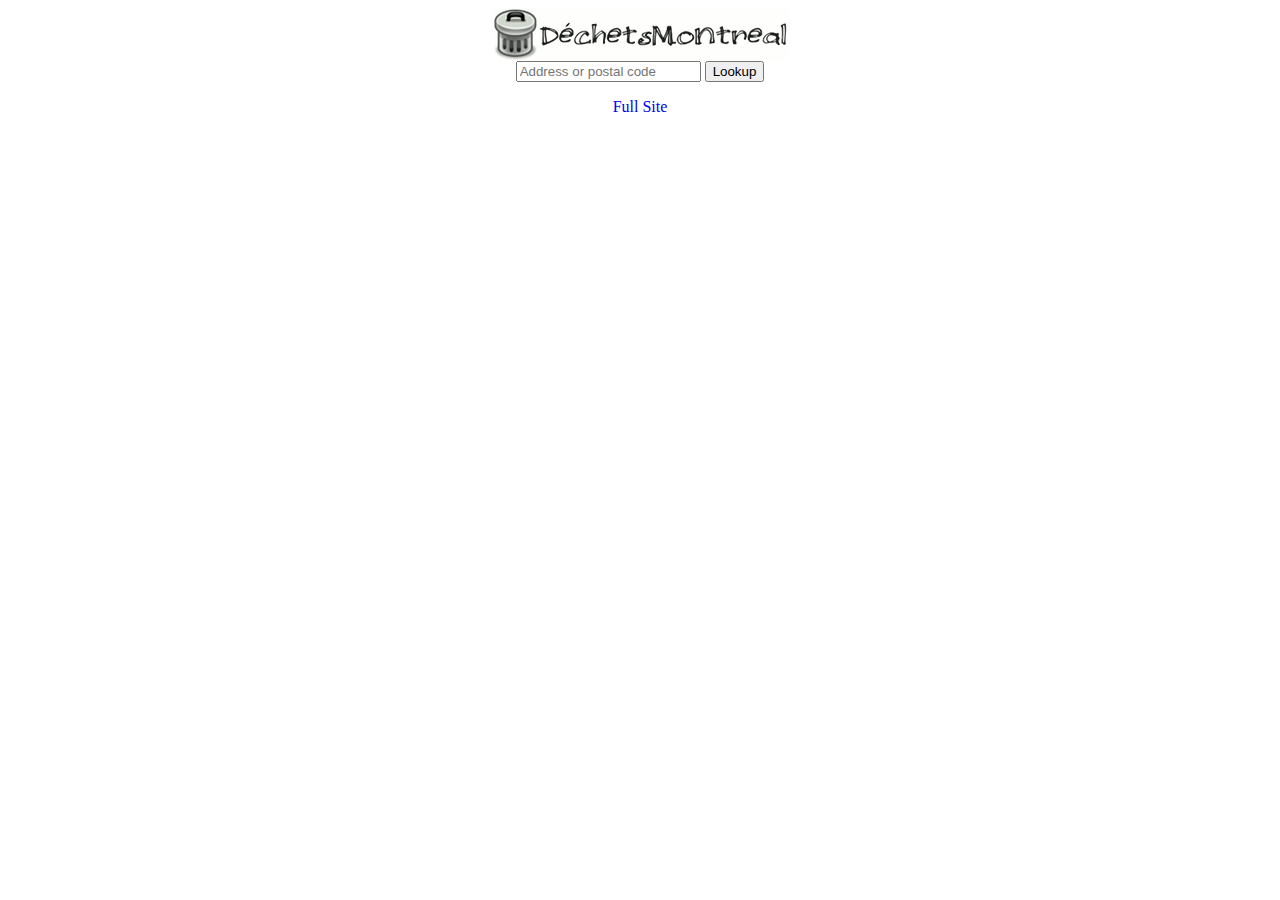
<file: modules/trash_track/mobile/index.html>
<!DOCTYPE HTML PUBLIC "-//IETF//DTD HTML//EN">
<html>
  <head>
    <title>D&eacute;chets Montr&eacute;al</title>
    <link href="style.css" rel="stylesheet" type="text/css" />    
    <link rel="apple-touch-icon-precomposed" href="dechets-icon-iphone.png" />
    <link rel="apple-touch-icon" href="dechets-icon-iphone.png" />
    <link rel="apple-touch-icon" sizes="114x114" href="dechets-icon-iphone4.png" />
    <script type="text/javascript" src="jquery-1.5.min.js" type="text/javascript"></script>
    <script type="text/javascript" src="bookmark_bubble.js" type="text/javascript"></script>
    <script type="text/javascript" src="dechets.js" type="text/javascript"></script>
    <meta name = "viewport" content = "initial-scale=1.0; maximum-scale=1.0; user-scalable=no;"/>
  </head>
  <body>
    <center><img src="dechets-logo-iphone.gif"/ alt="D&eacute;chets Montr&eacute;al"></center>
    <center>
      <form id="lookup_form">
	<input id="postal_code" type="search" placeholder="Address or postal code" autocorrect="off" autocapitalize="off" required>
	<input id="submit_button" type="submit" class="submit" value="Lookup">
      </form>
    </center>
    <div id="intro">
    </div>
    <div id="error">
    </div>
    <div id="collection_times">
      <div id="map">

      </div>
      <div id="collection_times_header">
	<p><b>Collection times for '<span id="search_term"></span>' on week of <span id="search_week">:</span></b></p>
      </div>
      <div id="collection_times_content">
      </div>
    </div>
    <div id="footer">
      <center><p><a href="http://dechetsmontreal.ca/">Full Site</a></p></center>
  </body>
</html>
</file>
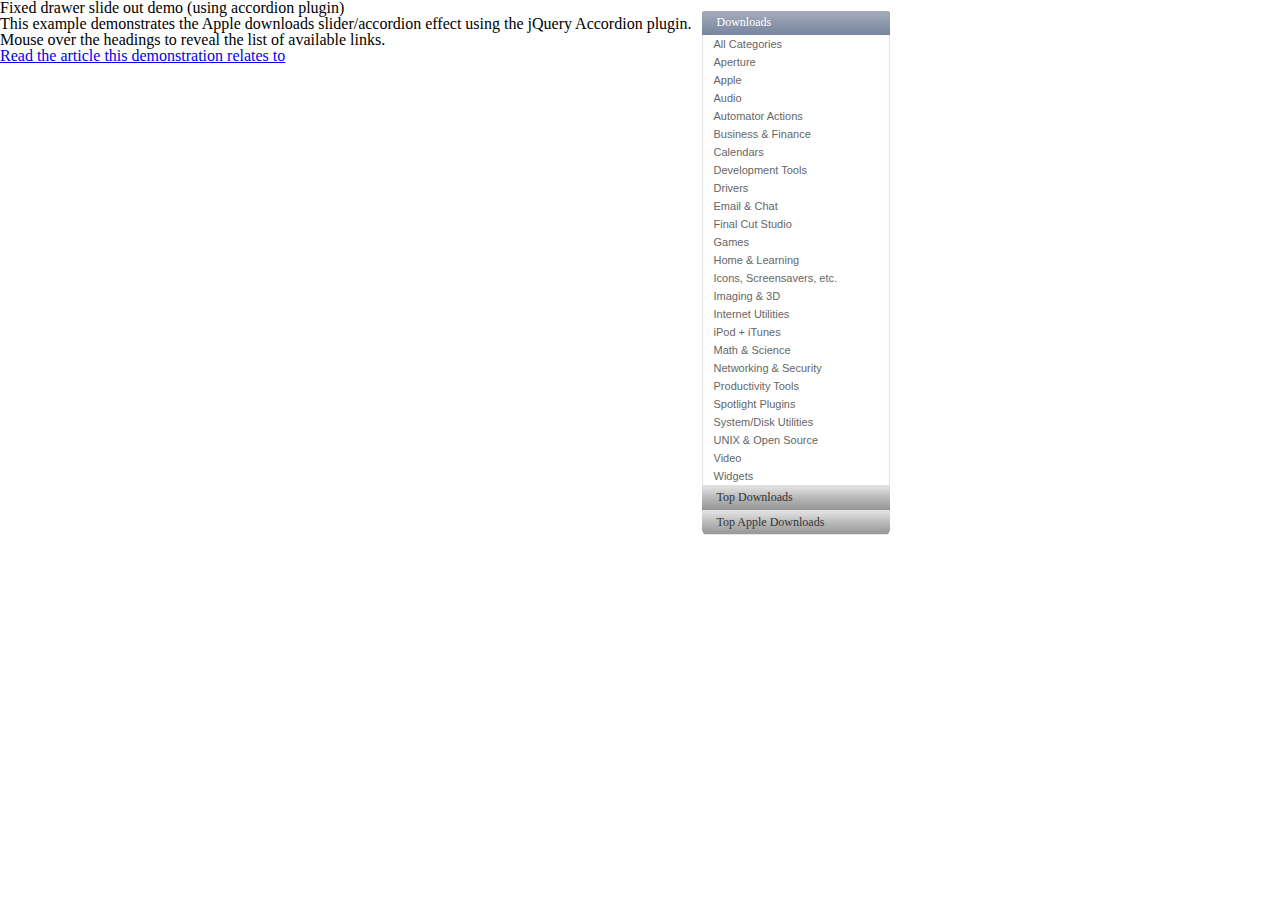
<file: modules/jquery_ui/jquery.ui/demos/real-world/accordion-drawers/index.html>
<!doctype html>
<html lang="en">
<head>
    <meta http-equiv="Content-type" content="text/html; charset=utf-8" />
    <title>Slide Demo - Fixed Drawer</title>
        <style type="text/css" media="screen">
        <!--
/*************************************/
/* Blueprint: reset.css              */

html, body, div, span, applet, object, iframe,
h1, h2, h3, h4, h5, h6, p, blockquote, pre,
a, abbr, acronym, address, big, cite, code,
del, dfn, em, font, img, ins, kbd, q, s, samp,
small, strike, strong, sub, sup, tt, var,
dl, dt, dd, ol, ul, li,
fieldset, form, label, legend,
table, caption, tbody, tfoot, thead, tr, th, td {
	margin: 0;
	padding: 0;
	border: 0;
	outline: 0;
	font-weight: inherit;
	font-style: inherit;
	font-size: 100%;
	font-family: inherit;
	vertical-align: baseline;
}

/* Remember to define focus styles! */
:focus {
	outline: 0;
}
body {
	line-height: 1;
	color: black;
	background: white;
}
ol, ul {
	list-style: none;
}

/* Tables still need 'cellspacing="0"' in the markup. */
table {
	border-collapse: separate;
	border-spacing: 0;
}
caption, th, td {
	text-align: left;
	font-weight: normal;
}

/* Remove possible quote marks (") from <q>, <blockquote>. */
blockquote:before, blockquote:after,
q:before, q:after {
	content: "";
}
blockquote, q {
	quotes: "" "";
}

/*************************************/
/*  Demo Styles                      */
    .capt,
    .capb {
        background: url("images/caps.gif") no-repeat;
        height:4px;
        width:100%;
        /*position:absolute;*/
        z-index:100;
        margin:0px;
        padding:0px;
    }
    .capt {
        position:absolute;
        background-position:0 -4px;
    }
    .capb {
        margin-top:-19px;
    }
    #content {
        float:left;
    }
    .drawers-wrapper {
        position: relative;
        width: 188px;
        float:left;
        margin:10px;
    }
        .drawers {
            margin-bottom:15px;
            color:#76797C;
            font-size:11px;
            line-height: 18px;
        }
            .drawer {
                background:transparent url(images/sideboxlight_bg.gif) repeat-y scroll 0pt;
                color:#76797C;
                font-size:11px;
                line-height:1.3em;
                height: 1%; /* for IE6 & 7 */
            }

                .drawer-handle {
                    background:#939393 url(images/slider_handlebg.png) no-repeat scroll 0pt;
                    color:#333333;
                    cursor:default;
                    height:25px;
                    line-height:25px;
                    text-indent:15px;
                    font-size:12px;
                    width:100%;
                }
                    .drawer-handle.open {
                        background-color:#72839D;
                        background-position:-188px 0pt;
                        color:#FFFFFF;
                    }

                /* nasty, but it fixes the indent on the first one. */
                    h2.drawer-handle span {
                        
                    }
                .drawer ul {
                    padding: 0 12px;
                    padding-bottom:0pt;
                }

                /* for IE6 - to override the colour set by .drawer-handle.open (IE6 cannot handle class concatinations) */
                * html .drawer ul {
                    background-color: #FFFFFF;
                    margin: 0 1px;
                }

                .drawer li {
                    border-bottom:1px solid #E5E5E5;
                    line-height:16px;
                    padding:6px 0pt;
                }
                    .drawer-content ul {
                        padding-top: 7px;
                    }
                    .drawer-content li a {
                        display:block;
                        overflow:hidden;
                    }
                    .alldownloads li {
                        border:0pt none;
                        line-height:18px;
                        padding:0pt;
                    }

            .drawers a {
                color:#666666;
                text-decoration:none;
                font-family:"Lucida Grande",Geneva,Arial,Verdana,sans-serif;
            }
        -->
        </style>

	<script type="text/javascript" src="../../../jquery-1.2.6.js"></script>

	<script type="text/javascript" src="../../../ui/ui.core.js"></script>
	<script type="text/javascript" src="../../../ui/ui.accordion.js"></script>
	<script type="text/javascript" src="../../../ui/effects.core.js"></script>


    <script type="text/javascript">
    <!--
    $(function () {
        $('ul.drawers').accordion({
            header: 'h2.drawer-handle',
            selectedClass: 'open',
			//animated: 'easeOutBounce',
			//animated: 'bounceslide',
			//animated: 'easeslide',
			animated: function(options) {
				return options.down ? "easeOutBounce" : "easeInOutCubic";
			},
			//duration: 500,
			duration: function(options) {
				return options.down ? 700 : 400;
			},
            event: 'mouseover'
        });
    });
    //-->
    </script>
</head>
<body id="page">
    <div id="content">
        <h1>Fixed drawer slide out demo (using accordion plugin)</h1>
        <p>This example demonstrates the Apple downloads slider/accordion effect using the jQuery Accordion plugin.</p>
        <p>Mouse over the headings to reveal the list of available links.</p>

        <p>
            <a href="http://jqueryfordesigners.com/slide-out-and-drawer-effect/">Read the article this demonstration relates to</a>
        </p>
    </div>
    <div class="drawers-wrapper">
        <div class="capt"></div>
        <ul class="drawers">
            <li class="drawer">
                <h2 class="drawer-handle open">
                    <span>Downloads</span>
                </h2>
                <ul class="alldownloads">
                    <li id="sn-downloadsmacosx"><a href="/downloads/macosx/">All Categories</a></li>
                    <li id="sn-aperture"><a href="/downloads/macosx/aperture/">Aperture</a></li>
                    <li id="sn-apple"><a href="/downloads/macosx/apple/">Apple</a></li>
                    <li id="sn-audio"><a href="/downloads/macosx/audio/">Audio</a></li>
                    <li id="sn-automator"><a href="/downloads/macosx/automator/">Automator Actions</a></li>
                    <li id="sn-businessfinance"><a href="/downloads/macosx/business_finance/">Business &amp; Finance</a></li>
                    <li id="sn-calendars"><a href="/downloads/macosx/calendars/">Calendars</a></li>
                    <li id="sn-developmenttools"><a href="/downloads/macosx/development_tools/">Development Tools</a></li>
                    <li id="sn-drivers"><a href="/downloads/macosx/drivers/">Drivers</a></li>
                    <li id="sn-emailchat"><a href="/downloads/macosx/email_chat/">Email &amp; Chat</a></li>
                    <li id="sn-finalcutstudio"><a href="/downloads/macosx/finalcutstudio/">Final Cut Studio</a></li>
                    <li id="sn-games"><a href="/downloads/macosx/games/">Games</a></li>
                    <li id="sn-homelearning"><a href="/downloads/macosx/home_learning/">Home &amp; Learning</a></li>
                    <li id="sn-iconsscreensavers"><a href="/downloads/macosx/icons_screensavers/">Icons, Screensavers, etc.</a></li>
                    <li id="sn-imaging3d"><a href="/downloads/macosx/imaging_3d/">Imaging &amp; 3D</a></li>
                    <li id="sn-internetutilities"><a href="/downloads/macosx/internet_utilities/">Internet Utilities</a></li>
                    <li id="sn-ipoditunes"><a href="/downloads/macosx/ipod_itunes/">iPod + iTunes</a></li>
                    <li id="sn-mathscience"><a href="/downloads/macosx/math_science/">Math &amp; Science</a></li>
                    <li id="sn-networkingsecurity"><a href="/downloads/macosx/networking_security/">Networking &amp; Security</a></li>
                    <li id="sn-productivitytools"><a href="/downloads/macosx/productivity_tools/">Productivity Tools</a></li>
                    <li id="sn-spotlight"><a href="/downloads/macosx/spotlight/">Spotlight Plugins</a></li>
                    <li id="sn-systemdiskutilities"><a href="/downloads/macosx/system_disk_utilities/">System/Disk Utilities</a></li>
                    <li id="sn-unixopensource"><a href="/downloads/macosx/unix_open_source/">UNIX &amp; Open Source</a></li>
                    <li id="sn-video"><a href="/downloads/macosx/video/">Video</a></li>
                    <li id="sn-dashboard"><a href="/downloads/dashboard/" class="bottom">Widgets</a></li>
                </ul>
            </li>
            <li class="drawer">
                <h2 class="drawer-handle">Top Downloads</h2>
                <ul>
                    <li><a title="iTunes 7.5" href="http://www.apple.com/itunes/download/">1. iTunes 7.5</a></li>
                    <li><a title="QuickTime 7.3.1" href="http://www.apple.com/quicktime/download/">2. QuickTime 7.3.1</a></li>
                    <li><a title="Safari 3 Public Beta" href="http://www.apple.com/safari/download/">3. Safari 3 Public Beta</a></li>
                    <li><a title="MacPool" href="/downloads/macosx/games/simulation_and_sports/macpool.html">4. MacPool Realistic and easy to play computer simu…</a></li>
                    <li><a title="Guitar Hero III: Legends of Rock" href="/downloads/macosx/games/demos_updates/guitarheroiiilegendsofrock.html">5. Guitar Hero III: L…</a></li>
                    <li><a title="Messenger for Mac" href="/downloads/macosx/email_chat/messengerformac.html">6. Messenger for Mac</a></li>
                    <li><a title="Google Earth" href="/downloads/macosx/home_learning/googleearth.html">7. Google Earth</a></li>
                    <li><a title="Monopoly" href="/downloads/macosx/games/cards_puzzle/monopoly.html">8. Monopoly</a></li>
                    <li><a title="Litho System Icons" href="/downloads/macosx/icons_screensavers/lithosystemicons.html">9. Litho System Icons</a></li>
                    <li><a title="Battlefield 2142" href="/downloads/macosx/games/demos_updates/battlefield2142.html">10. Battlefield 2142</a></li>
                    <li><a title="More iChat Effects" href="/downloads/macosx/email_chat/moreichateffects.html">11. More iChat Effects</a></li>
                    <li><a title="Dragster" href="/downloads/macosx/internet_utilities/dragster.html">12. Dragster</a></li>
                    <li><a title="iSquint" href="/downloads/macosx/ipod_itunes/isquint.html">13. iSquint</a></li>
                    <li class="last"><a title="US Holiday Calendar" href="/downloads/macosx/calendars/usholidaycalendar.html">14. US Holiday Calendar</a></li>
                </ul>
            </li>
            <li class="drawer last">
                <h2 class="drawer-handle">Top Apple Downloads</h2>
                <ul>
                    <li><a title="iTunes 7.5" href="http://www.apple.com/itunes/download/">1. iTunes 7.5</a></li>
                    <li><a title="QuickTime 7.3.1" href="http://www.apple.com/quicktime/download/">2. QuickTime 7.3.1</a></li>
                    <li><a title="Safari 3 Public Beta" href="http://www.apple.com/safari/download/">3. Safari 3 Public Beta</a></li>
                    <li><a title="Mac OS X 10.5.1 Update" href="/downloads/macosx/apple/macosx_updates/macosx1051update.html">4. Mac OS X 10.5.1 Up…</a></li>
                    <li><a title="Java for Mac OS X 10.4 Release 5" href="/downloads/macosx/apple/macosx_updates/javaformacosx104release5.html">5. Java for Mac OS X …</a></li>
                    <li><a title="iPod Reset Utility 1.0.2 for Windows" href="/downloads/macosx/apple/ipod_itunes/ipodresetutility102forwindows.html">6. iPod Reset Utility…</a></li>
                    <li><a title="iPhoto 7.1.1" href="/downloads/macosx/apple/application_updates/iphoto711.html">7. iPhoto 7.1.1</a></li>
                    <li><a title="Bonjour for Windows" href="/downloads/macosx/apple/windows/bonjourforwindows.html">8. Bonjour for Windows</a></li>
                    <li><a title="Mac OS X 10.4.11 Combo Update (PPC)" href="/downloads/macosx/apple/macosx_updates/macosx10411comboupdateppc.html">9. Mac OS X 10.4.11 C…<br/>The 10.4.11 Update is recommended for al…</a></li>
                    <li><a title="Java for Mac OS X 10.4, Release 6" href="/downloads/macosx/apple/macosx_updates/javaformacosx104release6.html">10. Java for Mac OS X …</a></li>
                    <li><a title="GarageBand 4.1.1" href="/downloads/macosx/apple/application_updates/garageband411.html">11. GarageBand 4.1.1</a></li>
                    <li><a title="iPod Updater 2006-06-28 for Windows" href="/downloads/macosx/apple/ipod_itunes/ipodupdater20060628forwindows.html">12. iPod Updater 2006-…</a></li>
                    <li><a title="Security Update 2007-009 1.1 (10.4.11 Universal)" href="/downloads/macosx/apple/security_updates/securityupdate20070091110411universal.html">13. Security Update 20…</a></li>
                    <li class="last"><a title="Security Update 2007-009 1.1 (10.5.1)" href="/downloads/macosx/apple/security_updates/securityupdate2007009111051.html">14. Security Update 20…</a></li>
                </ul>
            </li>
        </ul>
        <div class="capb"></div>
    </div>
</body>
</html>
</file>
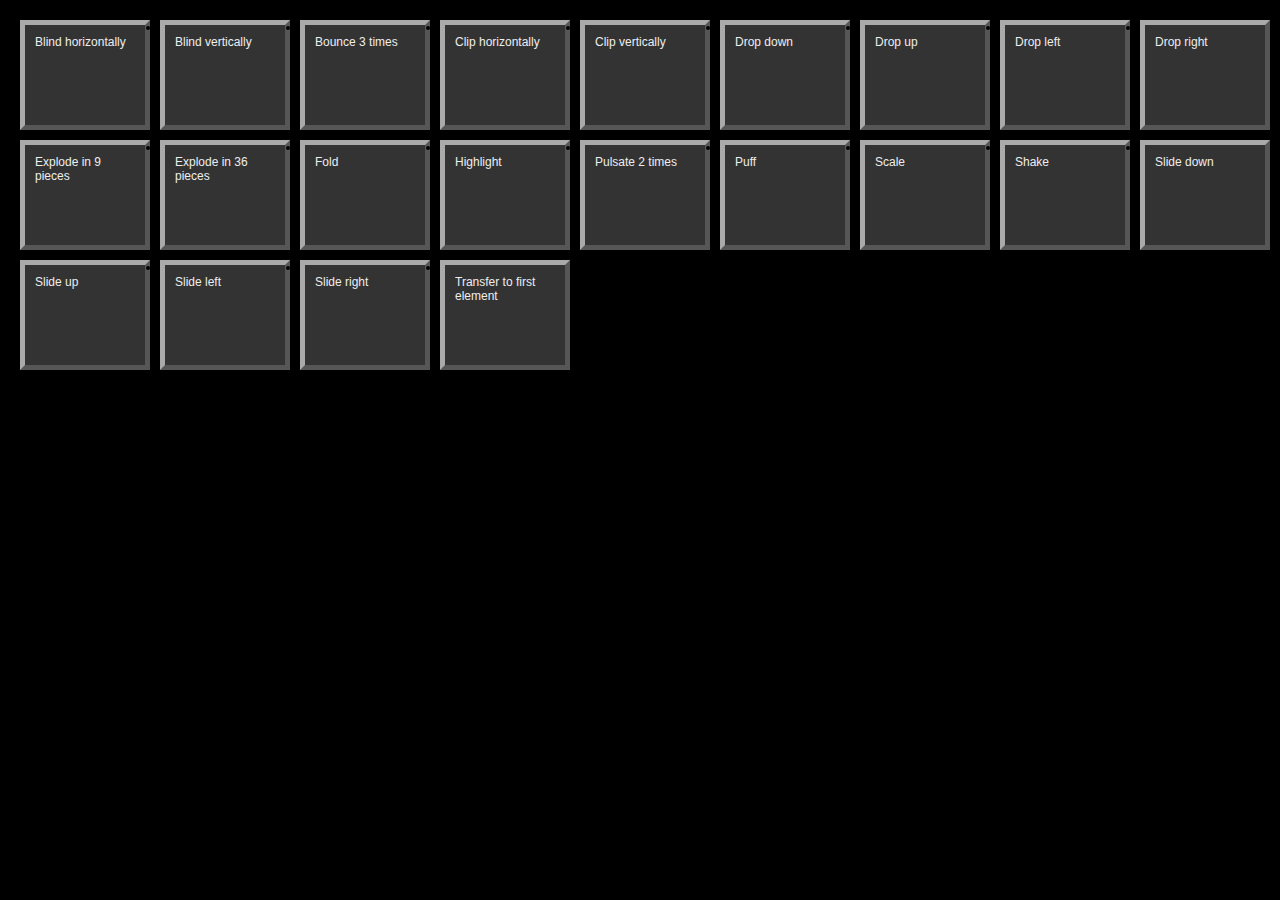
<file: modules/jquery_ui/jquery.ui/demos/real-world/effects/index.html>
<!doctype html>
<html lang="en">
<head>
	<meta http-equiv="Content-type" content="text/html; charset=utf-8" />
	<title>Effects Test Suite</title>
	<link rel="stylesheet" href="style.css" type="text/css" media="screen" title="no title" charset="utf-8" />

	<script type="text/javascript" src="../../../jquery-1.2.6.js"></script>
	<script type="text/javascript" src="../../../ui/effects.core.js"></script>

	<script type="text/javascript" src="../../../ui/effects.blind.js"></script>
	<script type="text/javascript" src="../../../ui/effects.bounce.js"></script>
	<script type="text/javascript" src="../../../ui/effects.clip.js"></script>
	<script type="text/javascript" src="../../../ui/effects.drop.js"></script>
	<script type="text/javascript" src="../../../ui/effects.explode.js"></script>
	<script type="text/javascript" src="../../../ui/effects.fold.js"></script>
	<script type="text/javascript" src="../../../ui/effects.highlight.js"></script>
	<script type="text/javascript" src="../../../ui/effects.pulsate.js"></script>
	<script type="text/javascript" src="../../../ui/effects.scale.js"></script>
	<script type="text/javascript" src="../../../ui/effects.shake.js"></script>
	<script type="text/javascript" src="../../../ui/effects.slide.js"></script>
	<script type="text/javascript" src="../../../ui/effects.transfer.js"></script>

	<script type="text/javascript" src="demo.js"></script>
</head>
<body>

<ul class="effects">

	<li>
		<div class="effect" id="blindHorizontally">
			<p>Blind horizontally</p>
		</div>
	</li>

	<li>
		<div class="effect" id="blindVertically">
			<p>Blind vertically</p>
		</div>
	</li>

	<li>
		<div class="effect" id="bounce3times">
		<p>Bounce 3 times</p>
		</div>
	</li>

	<li>
		<div class="effect" id="clipHorizontally">
		<p>Clip horizontally</p>
		</div>
	</li>

	<li>
		<div class="effect" id="clipVertically">
		<p>Clip vertically</p>
		</div>
	</li>

	<li>
		<div class="effect" id="dropDown">
		<p>Drop down</p>
		</div>
	</li>

	<li>
		<div class="effect" id="dropUp">
		<p>Drop up</p>
		</div>
	</li>

	<li>
		<div class="effect" id="dropLeft">
		<p>Drop left</p>
		</div>
	</li>

	<li>
		<div class="effect" id="dropRight">
		<p>Drop right</p>
		</div>
	</li>

	<li>
		<div class="effect" id="explode9">
		<p>Explode in 9 pieces</p>
		</div>
	</li>

	<li>
		<div class="effect" id="explode36">
		<p>Explode in 36 pieces</p>
		</div>
	</li>

	<li>
		<div class="effect" id="fold">
		<p>Fold</p>
		</div>
	</li>

	<li>
		<div class="effect" id="highlight">
		<p>Highlight</p>
		</div>
	</li>

	<li>
		<div class="effect" id="pulsate">
		<p>Pulsate 2 times</p>
		</div>
	</li>

	<li>
		<div class="effect" id="puff">
		<p>Puff</p>
		</div>
	</li>

	<li>
		<div class="effect" id="scale">
		<p>Scale</p>
		</div>
	</li>

	<li>
		<div class="effect" id="shake">
		<p>Shake</p>
		</div>
	</li>

	<li>
		<div class="effect" id="slideDown">
		<p>Slide down</p>
		</div>
	</li>

	<li>
		<div class="effect" id="slideUp">
		<p>Slide up</p>
		</div>
	</li>

	<li>
		<div class="effect" id="slideLeft">
		<p>Slide left</p>
		</div>
	</li>

	<li>
		<div class="effect" id="slideRight">
		<p>Slide right</p>
		</div>
	</li>

	<li>
		<div class="effect" id="transfer">
		<p>Transfer to first element</p>
		</div>
	</li>

</ul>

</body>
</html>
</file>
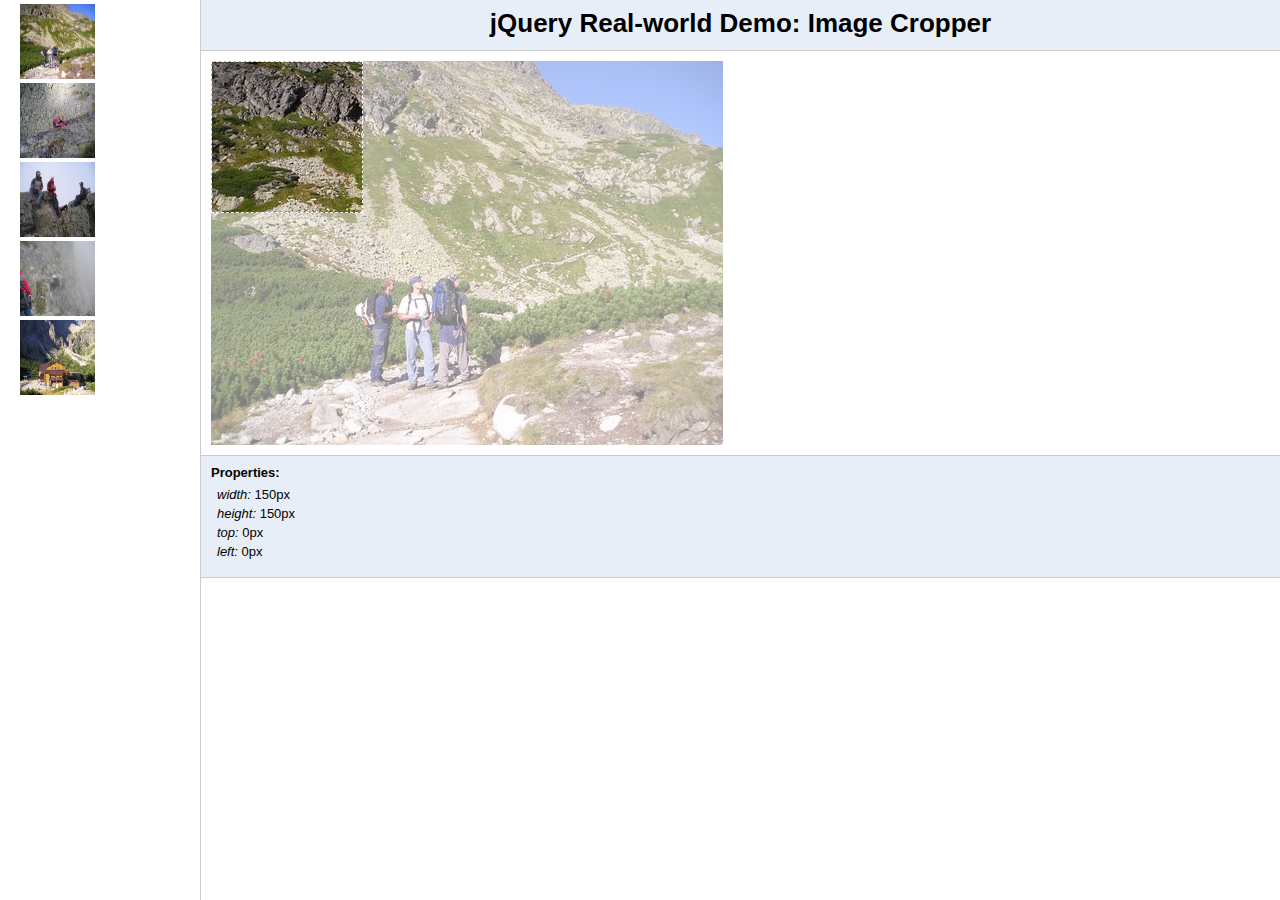
<file: modules/jquery_ui/jquery.ui/demos/real-world/image-cropper/index.html>
<!doctype html>
<html lang="en">
<head>
	<meta http-equiv="Content-Language" content="en" />
	<meta http-equiv="Content-Type" content="text/html; charset=utf-8" />
	<title>Image Cropper: jQuery Real-world Demo</title>

	<script type="text/javascript" src="../../../jquery-1.2.6.js"></script>
	<script type="text/javascript" src="../../../ui/ui.core.js"></script>
	<script type="text/javascript" src="../../../ui/ui.resizable.js"></script>
	<script type="text/javascript" src="../../../ui/ui.draggable.js"></script>

	<script type="text/javascript" src="../../../ui/effects.core.js"></script>
	<script type="text/javascript" src="../../../ui/effects.bounce.js"></script>
	<script type="text/javascript" src="../../../ui/effects.scale.js"></script>

	<link href="image-cropper.css" type="text/css" rel="stylesheet" />
	
	<script type="text/javascript" src="image-cropper.js"></script>
</head>
<body>
    <div id="sidebar">
        <ul class="thumbs">
            <li><a href="#" title="Open This Image"><img src="img/img01.jpg"/></a></li>
            <li><a href="#" title="Open This Image"><img src="img/img02.jpg"/></a></li>
            <li><a href="#" title="Open This Image"><img src="img/img03.jpg"/></a></li>
            <li><a href="#" title="Open This Image"><img src="img/img04.jpg"/></a></li>
            <li><a href="#" title="Open This Image"><img src="img/img05.jpg"/></a></li>
        </div>
    </div>
    <div id="main">
        <div id="header">
            <h2>jQuery Real-world Demo: Image Cropper</h2>
        </div>
        <div id="content">
                <div id="_Wrapper">
                    <div id="_Container_Image"></div>
                    <div id="_Container"></div>
                </div>
        </div>
        <div id="break">
            <strong>Properties:</strong>
            <ul>
                <li>width: <span id="log-width">0px</span></li>
                <li>height: <span id="log-height">0px</span></li>
                <li>top: <span id="log-top">0px</span></li>
                <li>left: <span id="log-left">0px</span></li>
            </ul>
        </div>
    </div>
</body>
</html>
</file>
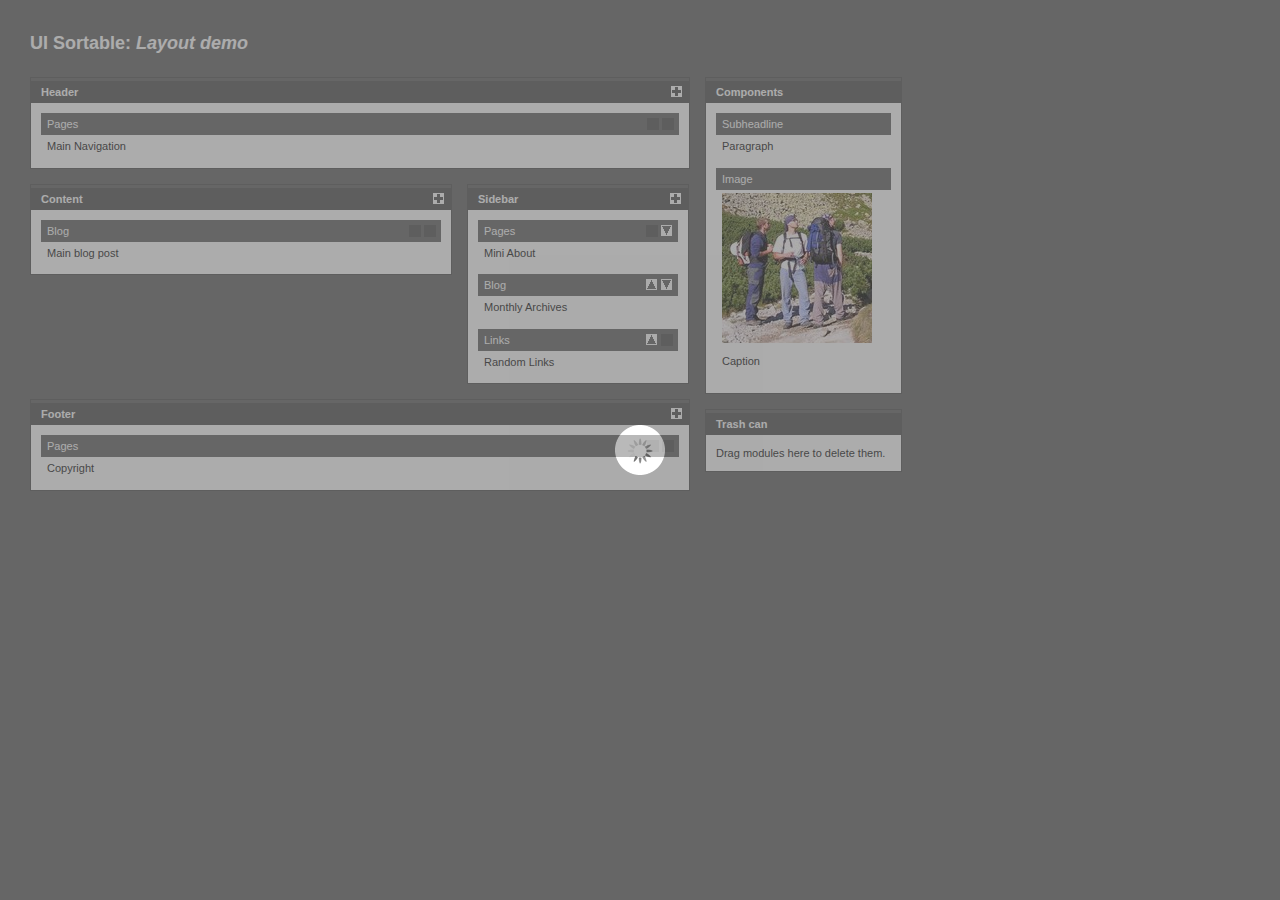
<file: modules/jquery_ui/jquery.ui/demos/real-world/layout/index.html>
<!DOCTYPE html>
<html lang="en">
	<head>
		<title>UI Sortable: Layout Demo</title>
		<meta http-equiv="Content-Type" content="text/html; charset=iso-8859-1" />

		<meta name="title" content="UI Sortable: Layout Demo" />
		<meta name="description" content="A sortable layout created with the jQuery UI suite" />

		<meta name="author" content="Joan Piedra" />
		<meta name="author-url" content="http://www.joanpiedra.com/" />
		<meta name="author-url" content="http://www.justaquit.com/" />
		<meta name="author-url" content="http://jquery.com/" />

		<link rel="shortcut icon" href="http://jquery.com/favicon.ico" />
		<link rel="icon" href="http://jquery.com/favicon.ico" type="image/x-icon" />

		<link rel="stylesheet" href="demo.css" type="text/css" media="screen" />
		<!--[if IE]>
		<link rel="stylesheet" href="demo-ie.css" type="text/css" media="screen" />
		<![endif]-->
	</head>

	<body id="uidemo">
		<h1>UI Sortable: <em>Layout demo</em></h1>

		<div id="container">
			<div id="header" class="ui-sortable">
				<h2>Header</h2>
				<dl class="sort">
					<dt>Pages</dt>
					<dd>Main Navigation</dd>
				</dl>
			</div>

			<div id="content" class="ui-sortable">
				<h2>Content</h2>
				<dl class="sort">
					<dt>Blog</dt>
					<dd>Main blog post</dd>
				</dl>
			</div>

			<div id="sidebar" class="ui-sortable">
				<h2>Sidebar</h2>
				<dl class="sort">
					<dt>Pages</dt>
					<dd>Mini About</dd>
				</dl>
				<dl class="sort">
					<dt>Blog</dt>
					<dd>Monthly Archives</dd>
				</dl>
				<dl class="sort">
					<dt>Links</dt>
					<dd>Random Links</dd>
				</dl>
			</div>

			<div class="clear"></div>

			<div id="footer" class="ui-sortable">
				<h2>Footer</h2>
				<dl class="sort">
					<dt>Pages</dt>
					<dd>Copyright</dd>
				</dl>
			</div>
		</div>

		<div id="meta">
			<div id="components" class="ui-sortable">
				<h2>Components</h2>
				<dl class="sort">
					<dt>Subheadline</dt>
					<dd>Paragraph</dd>
				</dl>
				<dl class="sort">
					<dt>Image</dt>
					<dd><img src="img01.png" /></dd>
					<dd>Caption</dd>
				</dl>
			</div>

			<div id="trashcan" class="ui-sortable">
				<h2>Trash can</h2>
				<p>Drag modules here to delete them.</p>
			</div>
		</div>

		<div class="clear"></div>
		<div id="overlay">
			<div id="preloader"><img src="loader.gif" alt="" /></div>
		</div>

		<script type="text/javascript" src="../../../jquery-1.2.6.js"></script>

		<script type="text/javascript" src="../../../ui/ui.core.js"></script>
		<script type="text/javascript" src="../../../ui/ui.draggable.js"></script>
		<script type="text/javascript" src="../../../ui/ui.droppable.js"></script>
		<script type="text/javascript" src="../../../ui/ui.sortable.js"></script>

		<script type="text/javascript" src="demo.js"></script>
	</body>
</html>
</file>
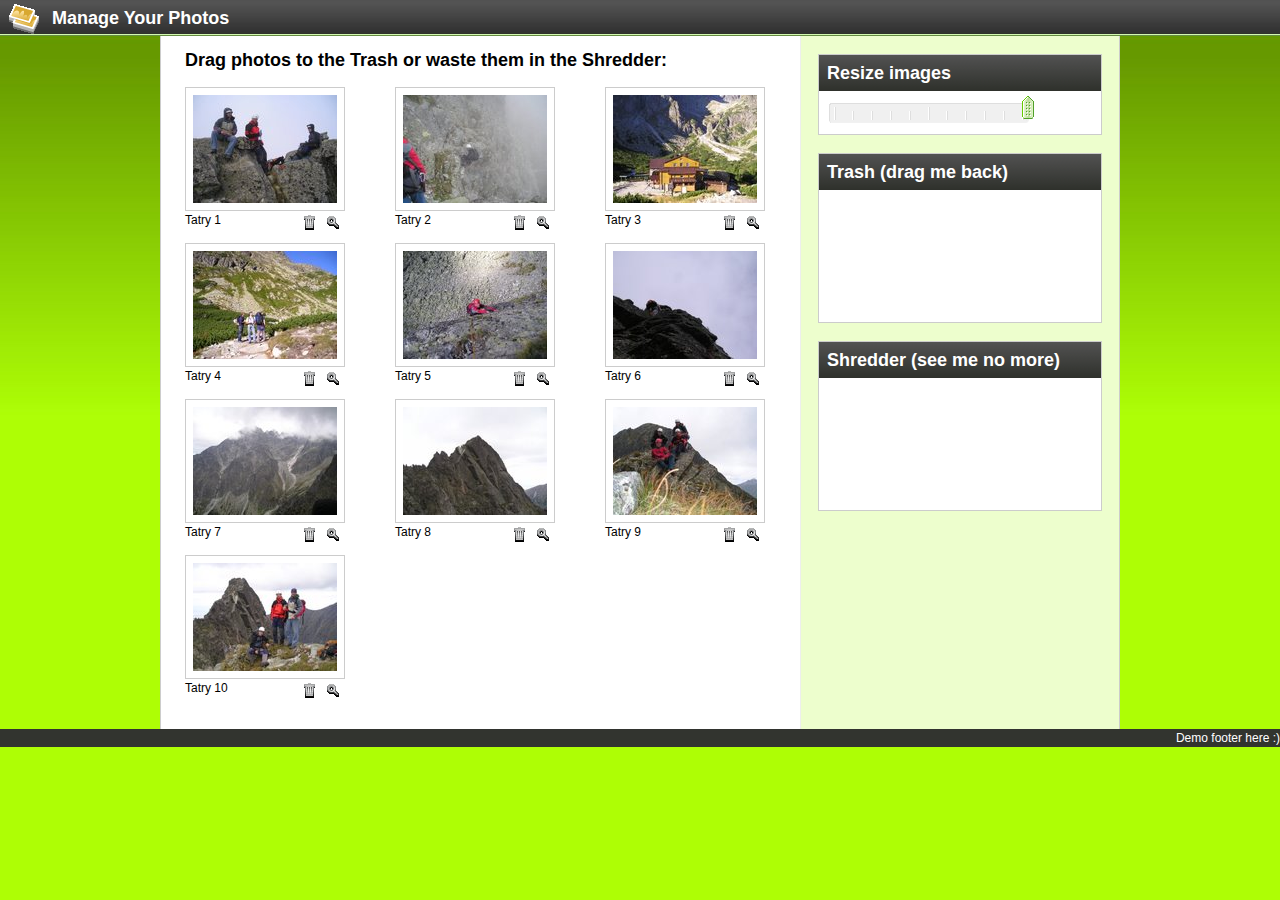
<file: modules/jquery_ui/jquery.ui/demos/real-world/photo-manager/index.html>
<!doctype html>
<html lang="en">
	<head>
		<title>jQuery UI Draggables and Droppables playground</title>

		<meta http-equiv="content-type" content="text/html; charset=utf-8" />
		<meta http-equiv="content-language" content="en" />

		<meta name="keywords" content="jquery, ui, droppables, draggables, demo" />
		<meta name="description" content="Demonstration of jQuery UI Droppables and Dragables. More to come." />
		<script type="text/javascript" src="../../../jquery-1.2.6.js"></script>
		<script type="text/javascript" src="js/jquery.livequery.js"></script>
		<script type="text/javascript" src="js/jquery.blockUI.js"></script>

		<script type="text/javascript" src="../../../ui/ui.core.js"></script>
		<script type="text/javascript" src="../../../ui/ui.draggable.js"></script>
		<script type="text/javascript" src="../../../ui/ui.droppable.js"></script>
		<script type="text/javascript" src="../../../ui/ui.slider.js"></script>

		<script type="text/javascript" src="./js/demo.js"></script>
		<style type="text/css" media="all">
			.ui-slider { width: 200px; height: 23px; position: relative; background-repeat: no-repeat; background-position: center center; }
			.ui-slider-handle { position: absolute; z-index: 1; height: 23px; width: 12px; top: 0px; left: 0px; background-image: url(img/slider-handle.gif); }
			.ui-slider-handle-active { border: 1px dotted black; }
			.ui-slider-disabled .ui-slider-handle { opacity: 0.5; filter: alpha(opacity=50); }
			.ui-slider-range { position: absolute; background: #50A029; opacity: 0.3; filter: alpha(opacity=30); width: 100%; height: 100%; }

			.ui-slider, .ui-slider-1 { background-image: url(img/slider-bg-1.png); }
			.ui-slider-2 { background-image: url(img/slider-bg-2.png); clear:both}
			.nominheight{min-height:20px;}
		</style>
		<link rel="stylesheet" type="text/css" href="./theme/css/screen.css" media="screen, projection" />
	</head>
	<body>
		<h1>Manage Your Photos</h1>
		<div id="body_wrap">
			<div id="content">
				<h2>Drag photos to the Trash or waste them in the Shredder:</h2>
				<ul class="gallery">
					<li>
						<img src="./img/thumbs/P1010020.JPG" alt="Tatry 1" title="Drag me!" />
						<p>Tatry 1</p>
						<div>
							<a href="#" title="Trash me." class="tb_trash">Trash me</a>
							<a href="./img/P1010020.JPG" title="See me supersized." class="tb_supersize">See me supersized</a>
						</div>
					</li>
					<li>
						<img src="./img/thumbs/P1010036.JPG" alt="Tatry 2" title="Drag me!" />
						<p>Tatry 2</p>
						<div>
							<a href="#" title="Trash me." class="tb_trash">Trash me</a>
							<a href="./img/P1010036.JPG" title="See me supersized." class="tb_supersize">See me supersized</a>
						</div>
					</li>
					<li>
						<img src="./img/thumbs/P1010039.JPG" alt="Tatry 3" title="Drag me!" />
						<p>Tatry 3</p>
						<div>
							<a href="#" title="Trash me." class="tb_trash">Trash me</a>
							<a href="./img/P1010039.JPG" title="See me supersized." class="tb_supersize">See me supersized</a>
						</div>
					</li>
					<li>
						<img src="./img/thumbs/P1010044.JPG" alt="Tatry 4" title="Drag me!" />
						<p>Tatry 4</p>
						<div>
							<a href="#" title="Trash me." class="tb_trash">Trash me</a>
							<a href="./img/P1010044.JPG" title="See me supersized." class="tb_supersize">See me supersized</a>
						</div>
					</li>
					<li>
						<img src="./img/thumbs/P1010050.JPG" alt="Tatry 5" title="Drag me!" />
						<p>Tatry 5</p>
						<div>
							<a href="#" title="Trash me." class="tb_trash">Trash me</a>
							<a href="./img/P1010050.JPG" title="See me supersized." class="tb_supersize">See me supersized</a>
						</div>
					</li>
					<li>
						<img src="./img/thumbs/P1010055.JPG" alt="Tatry 6" title="Drag me!" />
						<p>Tatry 6</p>
						<div>
							<a href="#" title="Trash me." class="tb_trash">Trash me</a>
							<a href="./img/P1010055.JPG" title="See me supersized." class="tb_supersize">See me supersized</a>
						</div>
					</li>
					<li>
						<img src="./img/thumbs/P1010058.JPG" alt="Tatry 7" title="Drag me!" />
						<p>Tatry 7</p>
						<div>
							<a href="#" title="Trash me." class="tb_trash">Trash me</a>
							<a href="./img/P1010058.JPG" title="See me supersized." class="tb_supersize">See me supersized</a>
						</div>
					</li>
					<li>
						<img src="./img/thumbs/P1010059.JPG" alt="Tatry 8" title="Drag me!" />
						<p>Tatry 8</p>
						<div>
							<a href="#" title="Trash me." class="tb_trash">Trash me</a>
							<a href="./img/P1010059.JPG" title="See me supersized." class="tb_supersize">See me supersized</a>
						</div>
					</li>
					<li>
						<img src="./img/thumbs/P1010061.JPG" alt="Tatry 9" title="Drag me!" />
						<p>Tatry 9</p>
						<div>
							<a href="#" title="Trash me." class="tb_trash">Trash me</a>
							<a href="./img/P1010061.JPG" title="See me supersized." class="tb_supersize">See me supersized</a>
						</div>
					</li>
					<li>
						<img src="./img/thumbs/P1010063.JPG" alt="Tatry 10" title="Drag me!" />
						<p>Tatry 10</p>
						<div>
							<a href="#" title="Trash me." class="tb_trash">Trash me</a>
							<a href="./img/P1010063.JPG" title="See me supersized." class="tb_supersize">See me supersized</a>
						</div>
					</li>
				</ul>
			</div>
			<div id="sidebar">
				<div class="box2" id="resize">
					<h2>Resize images</h2>
					<div style="margin: 5px; padding: 5px;min-height:20px" class="ui-slider-2 ui-slider" id="sliderSize">
						<a style="cursor: default;" href="javascript:void(0)">
							<div class="ui-slider-handle" style="left: 150px;min-height:20px"></div>
						</a>
					</div>
				</div>
				<div class="box" id="trash">
					<h2>Trash (drag me back)</h2>
					<div></div>
				</div>
				<div class="box" id="shred">
					<h2>Shredder (see me no more)</h2>
					<div></div>
				</div>
			</div>
		</div>
		<div id="footer">
			<p>Demo footer here :)</p>
		</div>
	</body>
</html>
</file>
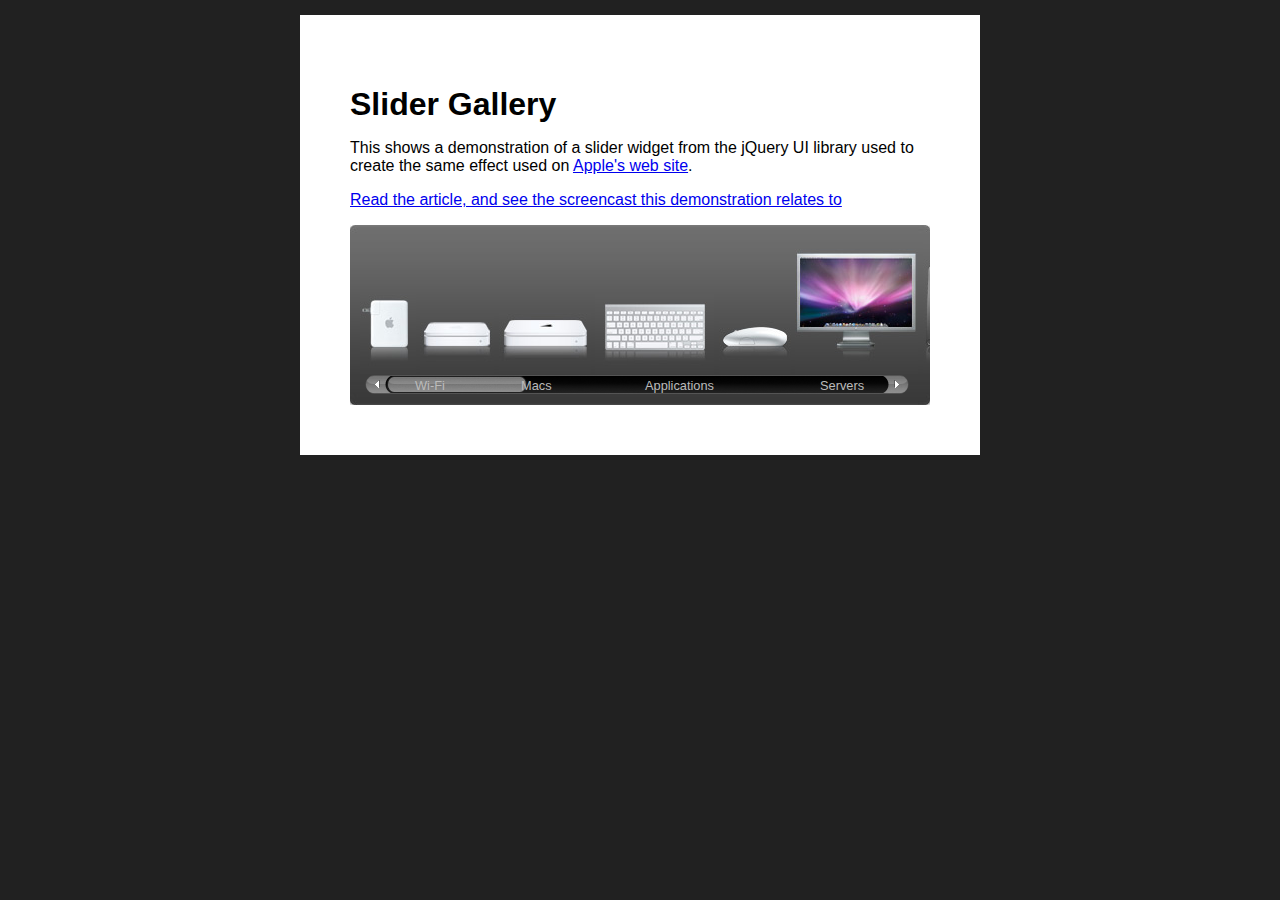
<file: modules/jquery_ui/jquery.ui/demos/real-world/product-slider/index.html>
<!doctype html>
<html lang="en">
<head>
    <meta http-equiv="Content-type" content="text/html; charset=utf-8" />
    <title>Slider Gallery</title>
    <style type="text/css" media="screen">
    <!--
        body {
            padding: 0; 
            font: 1em "Trebuchet MS", verdana, arial, sans-serif; 
            font-size: 100%;
            background-color: #212121;
            margin: 0;
        }

        h1 { 
            margin-bottom: 2px; 
        }

        #container {
            background-color: #fff;
            width: 580px;
            margin: 15px auto;
            padding: 50px;
        }
        
        /* slider specific CSS */
        .sliderGallery {
            background: url(images/productbrowser_background_20070622.jpg) no-repeat;
            overflow: hidden;
            position: relative;
            padding: 10px;
            height: 160px;
            width: 560px;
        }
        
        .sliderGallery UL {
            position: absolute;
            list-style: none;
            overflow: none;
            white-space: nowrap;
            padding: 0;
            margin: 0;
        }
        
        .sliderGallery UL LI {
            display: inline;
        }
        
        .slider {
            width: 542px;
            height: 17px;
            margin-top: 140px;
            margin-left: 5px;
            padding: 1px;
            position: absolute;
            background: url(images/productbrowser_scrollbar_20070622.png) no-repeat;
        }
        
        .handle {
            position: absolute;
            cursor: move;
            height: 17px;
            width: 181px;
            top: 0;
            background: url(images/productbrowser_scroller_20080115.png) no-repeat;
            z-index: 100;
        }
        
        .slider span {
            color: #bbb;
            font-size: 80%;
            cursor: pointer;
            position: absolute;
            z-index: 110;
            top: 3px;
        }
        
        .slider .slider-lbl1 {
            left: 50px;
        }
        
        .slider .slider-lbl2 {
            left: 107px;
        }
        
        .slider .slider-lbl3 {
            left: 156px;
        }

        .slider .slider-lbl4 {
            left: 280px;
        }

        .slider .slider-lbl5 {
            left: 455px;
        }
    -->
    </style>

	<script type="text/javascript" src="../../../jquery-1.2.6.js"></script>
	<script type="text/javascript" src="../../../ui/ui.core.js"></script>
	<script type="text/javascript" src="../../../ui/ui.slider.js"></script>
    
    <script type="text/javascript" charset="utf-8">
        /**
         * Note that we have to use window.onload because $(document).ready() fires before images are loaded
         * and ul.innerWidth() - container.outerWidth(); doesn't give the correct width because the width
         * of the UL hasn't expanded out until the images have finished rendering.
         */
        window.onload = function () {
            var container = $('div.sliderGallery');
            var ul = $('ul', container);
            
            var itemsWidth = ul.innerWidth() - container.outerWidth();
            
            $('.slider', container).slider({
                min: 0,
                max: itemsWidth,
                handle: '.handle',
                stop: function (event, ui) {
                    ul.animate({'left' : ui.value * -1}, 500);
                },
                slide: function (event, ui) {
                    ul.css('left', ui.value * -1);
                }
            });
        };
    </script>
</head>
<body>
    <div id="container">
        <h1>Slider Gallery</h1>
        <p>This shows a demonstration of a slider widget from the jQuery UI library used to create the same effect used on <a href="http://www.apple.com/mac/">Apple's web site</a>.</p>
        <p><a href="http://jqueryfordesigners.com/slider-gallery">Read the article, and see the screencast this demonstration relates to</a></p>

        <div class="sliderGallery">
            <ul>
                <li><img class="pb-airportexpress" src="images/pb_airport_express.jpg" /></li>
                <li><img src="images/pb_airport_extreme.jpg" /></li>
                <li><img src="images/pb_timecapsule_20080115.jpg" /></li>
                <li><img src="images/pb_keyboards20070807.jpg" /></li>
                <li><img src="images/pb_mighty_mouse.jpg" /></li>
                <li><img src="images/pb_cinema_display20071026.jpg" /></li>
                <li><img src="images/pb_mac_pro_20070622.jpg" /></li>

                <li><img class="pb-macmini" src="images/pb_mac_mini.jpg" /></li>
                <li><img src="images/pb_macbook20071026.jpg" /></li>
                <li><img class="pb-macbookair" src="images/pb_macbookair_20080115.jpg" /></li>
                <li><img class="pb-macbookpro" src="images/pb_macbook_pro20071026.jpg" /></li>
                <li><img class="pb-imac" src="images/pb_imac20071026.jpg" /></li>
                <li><img src="images/pb_macosx_20080115.jpg" /></li>
                <li><img src="images/pb_ilife_20080115.jpg" /></li>
                <li><img src="images/pb_dot_mac_20080115.jpg" /></li>
                <li><img src="images/pb_iwork_20080115.jpg" /></li>

                <li><img src="images/pb_quicktime.jpg" /></li>
                <li><img src="images/pb_aperture20080212.jpg" /></li>
                <li><img src="images/pb_final_cut_studio2_20080115.jpg" /></li>
                <li><img src="images/pb_final_cut_express_20080115.jpg" /></li>
                <li><img src="images/pb_logic_studio_20080115.jpg" /></li>
                <li><img src="images/pb_logic_express_20080115.jpg" /></li>
                <li><img src="images/pb_shake_20080115.jpg" /></li>                    
                <li><img src="images/pb_apple_remote_desktop_20080115.jpg" /></li>
                <li><img src="images/pb_xserve.jpg" /></li>

                <li><img src="images/pb_xserve_raid.jpg" /></li>
                <li><img class="pb-xsan" src="images/pb_xsan_20080115.jpg" /></li>
                <li><img class="pb-macosxserver" src="images/pb_macosx_server20071016.jpg" /></li>                    
            </ul>
            <div class="slider">
                <div class="handle"></div>
                <span class="slider-lbl1">Wi-Fi</span>
                <span class="slider-lbl3">Macs</span>
                <span class="slider-lbl4">Applications</span>
                <span class="slider-lbl5">Servers</span>
            </div>
        </div>
    </div>
</body>
</html>
</file>
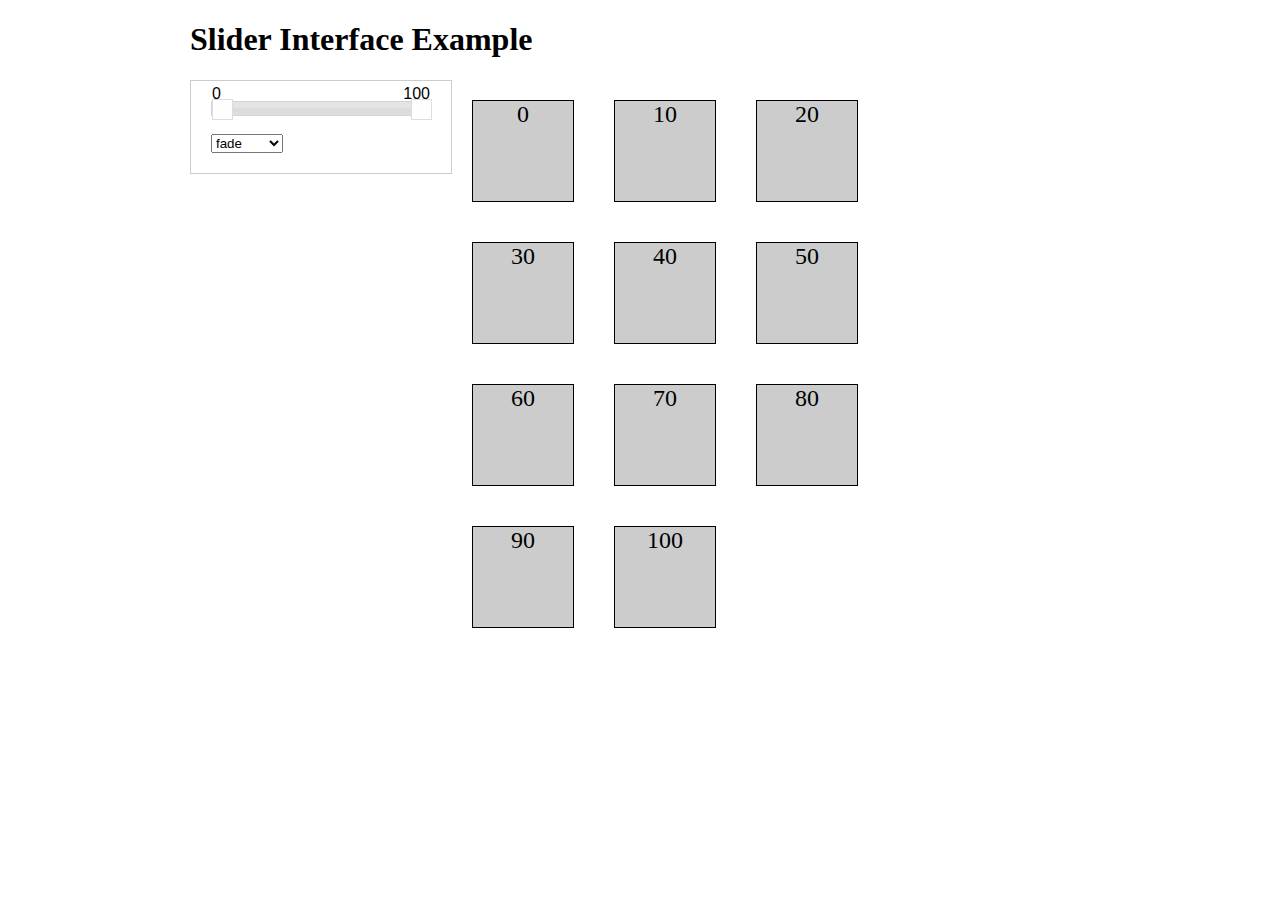
<file: modules/jquery_ui/jquery.ui/demos/real-world/range-interface/index.html>
<!doctype html>
<html lang="en">
<head>
<meta http-equiv="Content-Language" content="en" />
<meta http-equiv="Content-Type" content="text/html; charset=utf-8" />
<title>Slider Test Page</title>
<script src="../../../jquery-1.2.6.js" type="text/javascript" charset="utf-8"></script>
<link rel="stylesheet" href="../../../themes/default/ui.all.css" type="text/css" charset="utf-8" />
<script src="../../../ui/ui.core.js" type="text/javascript" charset="utf-8"></script>
<script src="../../../ui/ui.slider.js" type="text/javascript" charset="utf-8"></script>
<script src="../../../ui/effects.core.js" type="text/javascript" charset="utf-8"></script>
<script src="../../../ui/effects.blind.js" type="text/javascript" charset="utf-8"></script>
<script src="../../../ui/effects.bounce.js" type="text/javascript" charset="utf-8"></script>
<script src="../../../ui/effects.clip.js" type="text/javascript" charset="utf-8"></script>
<script src="../../../ui/effects.drop.js" type="text/javascript" charset="utf-8"></script>
<script src="../../../ui/effects.explode.js" type="text/javascript" charset="utf-8"></script>
<script src="../../../ui/effects.fold.js" type="text/javascript" charset="utf-8"></script>
<script src="../../../ui/effects.highlight.js" type="text/javascript" charset="utf-8"></script>
<script src="../../../ui/effects.pulsate.js" type="text/javascript" charset="utf-8"></script>
<script src="../../../ui/effects.scale.js" type="text/javascript" charset="utf-8"></script>
<script src="../../../ui/effects.shake.js" type="text/javascript" charset="utf-8"></script>
<script src="../../../ui/effects.slide.js" type="text/javascript" charset="utf-8"></script>
<script src="../../../ui/effects.transfer.js" type="text/javascript" charset="utf-8"></script>

<style type="text/css" media="all">
#wrap {
	width: 900px;
	margin: 0 auto;
}
#col-1 {
	width: 220px;
	border: 1px solid #ccc;
	padding: 20px;
	float: left;
}
#col-2 {
	width: 500px;
	float: left;
}
#col-2 div {
	width: 100px;
	height: 100px;
	background: #ccc;
	border: 1px solid #000;
	margin: 20px;
	float: left;
	text-align: center;
	font-size: 150%;
}
.label-1 { position: absolute; left: 0; top: -1.1em; }
.label-2 { position: absolute; right: 0; top: -1.1em; }
</style>
</head>
<body>
<div id="wrap">
	<h1>Slider Interface Example</h1>
	<div id="col-1">
		<div id="slider1" class="ui-slider-2">
			<div class="ui-slider-handle"></div>
			<div class="ui-slider-handle"></div>
			<span class="label-1">0</span>
			<span class="label-2">100</span>
		</div>
		<br />
		<select id="effects">
			<option>fade</option>
			<option>drop</option>
			<option>fold</option>
			<option>highlight</option>
			<option>explode</option>
			<option>slide</option>
			<option>clip</option>
			<option>shake</option>
			<option>scale</option>
			<option>pulsate</option>
			<option>bounce</option>
		</select>
	</div>

	<div id="col-2">
		<div>0</div>
		<div>10</div>
		<div>20</div>
		<div>30</div>
		<div>40</div>
		<div>50</div>
		<div>60</div>
		<div>70</div>
		<div>80</div>
		<div>90</div>
		<div>100</div>
	</div>
</div>
<script type="text/javascript">
$(function(){
	$('#slider1').slider({
		stepping: 10,
		min: 0, 
		max: 100,
		range: true,
		change: function(event, ui) {
			var minValue = $('#slider1').slider('value', 0); 
			var maxValue = $('#slider1').slider('value', 1);
			$('#col-2 div').each(function(){
				var value = parseInt($(this).html(), 10);
				if (value < minValue || value > maxValue) {
					var effect = $('#effects').val();
					switch (effect) {
						case 'fade' :
							$(this).fadeOut();
						break;
						case 'drop' :
							$(this).hide('drop', { direction: 'down' });
						break;
						default :
							$(this).hide(effect);
					}
				} else
					$(this).fadeIn();
			});
		},
		handles: [
			{start: 0, min: 0, max: 100},
			{start: 100, min: 0, max: 100}
		]
	});
});
</script>
</body>
</html>
</file>
<file: modules/trash_track/mobile/style.css>
/* General */
a { text-decoration: none; }
a:hover { text-decoration: underline; }
td { padding: 5px; }
/* Header */
#collection_times { display: none; }
#map { text-align: center; }
/* Error msg */
.error {
    background: none repeat scroll 0 0 #FFCCCC;
    color: #220000;
    padding: 2px;
    border: 1px solid #DD7777;
    text-align: center;
}
</file>
<file: modules/jquery_ui/jquery.ui/demos/real-world/effects/style.css>
body,html {
	margin: 0;
	padding: 0;
	font-size: 12px;
	font-family: Arial;
	background: #000;
}

ul.effects {
	margin: 0;
	padding: 0;
}

ul.effects li {
	margin: 0;
	padding: 0;
	width: 120px;
	height: 100px;
	float: left;
	margin-top: 20px;
	margin-left: 20px;
}

div.effect {
	width: 120px;
	height: 100px;
	background: #333;
	border: 5px outset #aaa;
	float: left;
	cursor: pointer;
	cursor: hand;
}

div.current {
	border: 5px outset #FF0000;
	background: #660000;
}

div.effect p {
	color: #eee;
	margin: 0px;
	padding: 10px;
}

.ui-effects-transfer {
	border: 1px dotted #fff;
	background: #666;
	opacity: 0.5;
}
</file>
<file: modules/jquery_ui/jquery.ui/demos/real-world/image-cropper/image-cropper.css>
/*************************************/
/* Real-World CSS                    */

@import "real-world.css";

/*************************************/
/* Demo CSS                          */

#sidebar div {
    text-align:center;
}
.thumb ul {
    padding:10px 0 0 0;
}
.thumbs li {
    margin:4px 20px;
}
.thumbs li a,
.thumbs li a img{
    height: 75px;
    width: 75px;
    display: block;
}
.thumbs li a:hover,
.thumbs li a:hover img{
    height: 130px;
    width: 130px;
}
.thumbs li a:hover {
    border: 4px solid #E8EEF7;
}

#break strong {
    margin:0 0 4px 0;
}
#break ul {
    padding:6px;
}
#break ul li {
    padding:3px 0px;
    font-style: italic;
}
#break ul li span {
    font-style: normal;
}

.ui-resizable-knob {
	border: 1px #fff dashed;
}

/*************************************/
/* Cropper CSS                       */

#_Container_Image, #\\_Container\\_Image {
  position: relative;
}
#_Container, #\\_Container {
    position: absolute;
    top:0px;
    left:0px;
    width: 150px;
    height:150px;
}

#_Wrapper, #\\_Wrapper {
   position: relative;
}
</file>
<file: modules/jquery_ui/jquery.ui/demos/real-world/layout/demo.css>
body { background-color:#666; color:#FFF; font:11px/1.5 Arial, sans-serif; margin:0; padding:30px 0 0 30px; }
h1 { font-size:18px; margin:0 0 20px; }
a { color:#FFF; }

.clear { clear:both; font-size:1px; line-height:1px; }

#overlay { background:#666; height:100%; left:0; position:absolute; top:0; width:100%; z-index:2000; }
#overlay #preloader { background:url(loader_bg.gif) no-repeat; height:50px; left:50%; line-height:50px; margin:-25px 0 0 -25px; position:absolute; text-align:center; top:50%; width:50px; }
#overlay #preloader img { margin:0; vertical-align:middle; }

.ui-sortable { background-color:#FFF; border:1px solid #555; color:#222; margin:0 15px 15px 0; padding:0 10px 10px; width:175px; }
.ui-sortable h2 { background-color:#555; border-top:3px solid #666; color:#FFF; font-size:11px; margin:0 -10px 10px; line-height:2; padding:0 10px; position:relative; }

dl.sort { color:#222; margin:10px 0; }
#uidemo dl.first { margin-top:0; }
#uidemo dl.last { margin-bottom:0; }

dl.sort dt { background-color:#666; color:#FFF; cursor:move; height:2em; line-height:2; padding:0 6px; position:relative; }
dl.sort dd { background-color:#FFF; margin:0; padding:3px 6px; }

.ui-sortable-helper { width:175px; }
.placeholder { border:1px dashed #AAA; }

span.options { cursor:default; font-size:1px; line-height:1px; position:absolute; }
span.options a { background-color:#FFF; cursor:pointer; display:block; float:left; text-indent:-9000px; }
span.options a.add { background: url(add.png) no-repeat; }

.ui-sortable h2 span.options { right:-12px; top:5px; width:30px; }
.ui-sortable h2 span.options a { height:12px; width:30px; }

dl.sort dt span.options { right:5px; top:5px; width:27px; }
dl.sort dt span.options a { height:12px; width:12px; }
dl.sort dt span.options a.down { background: url(down.png) no-repeat; }
dl.sort dt span.options a.up { margin-right:3px; background: url(up.png) no-repeat; }
dl.sort dt span.options a.disabled { background:#555 !important; cursor:default; }

#container { float:left; }
#header { width:638px; }
#content { float:left; width:400px; }
#sidebar { float:left; width:200px; }
#footer { width:638px; }
#meta { float:left; }

#trashcan p { margin:0; }
</file>
<file: modules/jquery_ui/jquery.ui/demos/real-world/layout/demo-ie.css>
body { height: 100% }
.ui-sortable h2 { top: -4px; }

#overlay #preloader img { margin-top: 11px; }
</file>
<file: modules/jquery_ui/jquery.ui/demos/real-world/photo-manager/theme/css/screen.css>
body {
	padding: 0;
	margin: 0;
	line-height: 1.5em;
	font-size: 75%; /* gives us 12px in most browsers */
	font-family: "Helvetica Neue", "Lucida Grande", Helvetica, Arial, Verdana, sans-serif;
	background: #aefe05 url('../img/side_top.jpg') repeat-x top; /* body background from ui.jquery.com */
	color: 222;
}

/*
================================
=LAYOUT
================================ */
h1 {
	padding: 0 0 0 52px;
	margin: 0;
	font-size: 1.5em; /* 18px */
	line-height: 2em; /* 36px */
	background: url('../img/photos_gold_32.gif') no-repeat 8px 50%; /* Thanks to Iconbuffet.com */
	color: #fff;
}
#body_wrap {
	width: 960px;
	margin: 0 auto;
	background: #fff url('../img/body_wrap_bg.gif') repeat-y;
}
#content {
	float: left;
	width: 632px;
}
#sidebar {
	float: right;
	width: 320px;
}
#footer {
	clear: both;
	background: #32342f;
	color: #fff;
}

/*
================================
=SECTIONS
================================ */
/*
----------------
=HEADER
---------------- */
/*
----------------
=CONTENT
---------------- */
#content h2 {
	padding-left: 25px;
}
/*
=gallery
-------- */
.gallery {
	min-height: 108px;
	padding: 0;
	margin: 18px 0;
	list-style: none;
}
* html .gallery {
	height: 108px; /* min-height for lte IE6 */
}
.gallery.active {
	background: #eee;
}
.gallery li {
	float: left;
	width: 160px;
	padding: 0 25px;
	margin: 0 0 8px;
}
.gallery img {
	display: block;
	padding: 7px;
	border: 1px solid #ccc;
	background: #fff;
}
.displayBox img {
	border: 25px solid #222;
}
/* img title */
.gallery p {
	float: left;
	padding: 0;
	margin: 0;
}
/* img toolbar */
.gallery div {
	float: right;
}
.gallery div a {
	float: left;
	width: 24px;
	height: 24px;
	background-repeat: no-repeat;
	background-position: center;
	text-indent: -9999px; /* Phark revisited image replacement */
}
.gallery div a:focus {
	outline: 0;
}
.tb_supersize {
	background-image: url('../img/search_16.gif'); /* Thanks to Iconbuffet.com */
}
.tb_trash {
	background-image: url('../img/trash_16.gif'); /* Thanks to Iconbuffet.com */
}

/*
----------------
=SIDEBAR
---------------- */
.box, .box2 {
	margin: 18px;
	border: 1px solid #ccc;
	background: #fff;
}
.box h2, .box2 h2 {
	padding: 0 8px;
	margin: 0;
	font-size: 1.5em;
	line-height: 2em;
	background: #525252 url('../img/header_bg.png') repeat-x bottom;
	color: #fff;
}
.box div {
	min-height: 128px;
	border: 2px solid #fff;
}
* html #sidebar .box div {
	height: 128px; /* min-height for lte IE6 */
}
#trash div.active {
	border-color: green;
}
#shred div.active {
	border-color: red;
}
#trash div img {
	float: left;
	margin: 4px;
}

/*
----------------
=FOOTER
---------------- */
#footer p {
	margin: 0;
	text-align: right;
}


/*
================================
=FLOAT CLEARING
================================ */
#body_wrap, ul.gallery, #trash div {
	display: inline-block;
}
#body_wrap:after, ul.gallery:after, #trash div:after {
	content: ".";
	display: block;
	height: 0;
	clear: both;
	visibility: hidden;
}
* html #body_wrap, * html ul.gallery, * html #trash div {
	height: 1%;
}
#body_wrap, ul.gallery, #trash div {
	display: block;
}
</file>
<file: modules/jquery_ui/jquery.ui/themes/default/ui.all.css>
/*
 * jQuery UI screen structure and presentation
 * This CSS file was generated by ThemeRoller, a Filament Group Project for jQuery UI
 * Author: Scott Jehl, scott@filamentgroup.com, http://www.filamentgroup.com
 * Visit themeroller.com
*/


/* Accordion */
.ui-accordion {
	/*resets*/margin: 0; padding: 0; border: 0; outline: 0; line-height: 1.3; text-decoration: none; font-size: 100%; list-style: none;
	font-family: Verdana, Arial, sans-serif;
	border-bottom: 1px solid #d3d3d3;
}
.ui-accordion-group {
	/*resets*/margin: 0; padding: 0; border: 0; outline: 0; line-height: 1.3; text-decoration: none; font-size: 100%; list-style: none;
	border: 1px solid #d3d3d3;
	border-bottom: none;
}
.ui-accordion-header {
	/*resets*/margin: 0; padding: 0; border: 0; outline: 0; line-height: 1.3; text-decoration: none; font-size: 100%; list-style: none;
	cursor: pointer;
	background: #e6e6e6 url(images/e6e6e6_40x100_textures_02_glass_75.png) 0 50% repeat-x;
}
.ui-accordion-header a {
	/*resets*/margin: 0; padding: 0; border: 0; outline: 0; line-height: 1.3; text-decoration: none; font-size: 100%; list-style: none;
	display: block;
	font-size: 1.1em;
	font-weight: normal;
	text-decoration: none;
	padding: .5em .5em .5em 1.7em;
	color: #555555;
	background: url(images/888888_7x7_arrow_right.gif) .5em 50% no-repeat;
}
.ui-accordion-header a:hover {
	background: url(images/454545_7x7_arrow_right.gif) .5em 50% no-repeat;
	color: #212121;
}
.ui-accordion-header:hover {
	background: #dadada url(images/dadada_40x100_textures_02_glass_75.png) 0 50% repeat-x;
	color: #212121;
}
.selected .ui-accordion-header, .selected .ui-accordion-header:hover {
	background: #ffffff url(images/ffffff_40x100_textures_02_glass_65.png) 0 50% repeat-x;
}
.selected .ui-accordion-header a, .selected .ui-accordion-header a:hover {
	color: #222222;
	background: url(images/222222_7x7_arrow_down.gif) .5em 50% no-repeat;
}
.ui-accordion-content {
	padding: 1.5em 1.7em;	
	background: #ffffff;
	color: #222222;
	font-size: 1.1em;
}


/* Datepicker */
/* Main Style Sheet for jQuery UI date picker */
.ui-datepicker-div, #ui-datepicker-div, .ui-datepicker-inline {
	/*resets*/margin: 0; padding: 0; border: 0; outline: 0; line-height: 1.3; text-decoration: none; font-size: 100%; list-style: none;
	font-family: Verdana, Arial, sans-serif;
	background: #ffffff;
	font-size: 1.1em;
	border: 4px solid #d3d3d3;
	width: 15.5em;
	padding: 2.5em .5em .5em .5em;
	position: relative;
}
#ui-datepicker-div, .ui-datepicker-div {
	z-index: 9999; /*must have*/
	display: none;
	background: #ffffff;
}
.ui-datepicker-inline {
	float: left;
	display: block;
}
.ui-datepicker-control {
	display: none;
}
.ui-datepicker-current {
	display: none;
}
.ui-datepicker-next, .ui-datepicker-prev {
	position: absolute;
	left: .5em;
	top: .5em;
	background: #e6e6e6 url(images/e6e6e6_40x100_textures_02_glass_75.png) 0 50% repeat-x;
}
.ui-datepicker-next {
	left: 14.6em;
}
.ui-datepicker-next:hover, .ui-datepicker-prev:hover {
	background: #dadada url(images/dadada_40x100_textures_02_glass_75.png) 0 50% repeat-x;
}
.ui-datepicker-next a, .ui-datepicker-prev a {
	text-indent: -999999px;
	width: 1.3em;
	height: 1.4em;
	display: block;
	font-size: 1em;
	background: url(images/888888_7x7_arrow_left.gif) 50% 50% no-repeat;
	border: 1px solid #d3d3d3;
	cursor: pointer;
}
.ui-datepicker-next a {
	background: url(images/888888_7x7_arrow_right.gif) 50% 50% no-repeat;
}
.ui-datepicker-prev a:hover {
	background: url(images/454545_7x7_arrow_left.gif) 50% 50% no-repeat;
}
.ui-datepicker-next a:hover {
	background: url(images/454545_7x7_arrow_right.gif) 50% 50% no-repeat;
}
.ui-datepicker-prev a:active {
	background: url(images/222222_7x7_arrow_left.gif) 50% 50% no-repeat;
}
.ui-datepicker-next a:active {
	background: url(images/222222_7x7_arrow_right.gif) 50% 50% no-repeat;
}
.ui-datepicker-header select {
	border: 1px solid #d3d3d3;
	color: #555555;
	background: #e6e6e6;
	font-size: 1em;
	line-height: 1.4em;
	position: absolute;
	top: .5em;
	margin: 0 !important;
	
}
.ui-datepicker-header select.ui-datepicker-new-month {
width: 7em;
left: 2.2em;
}
.ui-datepicker-header select.ui-datepicker-new-year {
width: 5em;
left: 9.4em;
}
table.ui-datepicker {
	width: 15.5em;
	text-align: right;
}
table.ui-datepicker td a {
	padding: .1em .3em .1em 0;
	display: block;
	color: #555555;
	background: #e6e6e6 url(images/e6e6e6_40x100_textures_02_glass_75.png) 0 50% repeat-x;
	cursor: pointer;
	border: 1px solid #ffffff;
}
table.ui-datepicker td a:hover {
	border: 1px solid #999999;
	color: #212121;
	background: #dadada url(images/dadada_40x100_textures_02_glass_75.png) 0 50% repeat-x;
}
table.ui-datepicker td a:active {
	border: 1px solid #dddddd;
	color: #222222;
	background: #ffffff url(images/ffffff_40x100_textures_02_glass_65.png) 0 50% repeat-x;
}
table.ui-datepicker .ui-datepicker-title-row td {
	padding: .3em 0;
	text-align: center;
	font-size: .9em;
	color: #222222;
	text-transform: uppercase;
	/*border-bottom: 1px solid #d3d3d3;*/
}
table.ui-datepicker .ui-datepicker-title-row td a {
	color: #222222;
}



/* Dialog */
.ui-dialog {
	/*resets*/margin: 0; padding: 0; border: 0; outline: 0; line-height: 1.3; text-decoration: none; font-size: 100%; list-style: none;
	font-family: Verdana, Arial, sans-serif;
	background: #ffffff;
	color: #222222;
	border: 4px solid #d3d3d3;
	position: relative;
}
.ui-dialog-content {
	border: 1px solid #d3d3d3;
	background: #ffffff;
	color: #222222;
}
.ui-resizable-handle {
	position: absolute;
	font-size: 0.1px;
	z-index: 99999;
}
.ui-resizable .ui-resizable-handle {
	display: block; 
}
body .ui-resizable-disabled .ui-resizable-handle { display: none; } /* use 'body' to make it more specific (css order) */
body .ui-resizable-autohide .ui-resizable-handle { display: none; } /* use 'body' to make it more specific (css order) */
.ui-resizable-n { 
	cursor: n-resize; 
	height: 7px; 
	width: 100%; 
	top: -5px; 
	left: 0px;  
}
.ui-resizable-s { 
	cursor: s-resize; 
	height: 7px; 
	width: 100%; 
	bottom: -5px; 
	left: 0px; 
}
.ui-resizable-e { 
	cursor: e-resize; 
	width: 7px; 
	right: -5px; 
	top: 0px; 
	height: 100%; 
}
.ui-resizable-w { 
	cursor: w-resize; 
	width: 7px; 
	left: -5px; 
	top: 0px; 
	height: 100%;
}
.ui-resizable-se { 
	cursor: se-resize; 
	width: 13px; 
	height: 13px; 
	right: 0px; 
	bottom: 0px; 
	background: url(images/222222_11x11_icon_resize_se.gif) no-repeat 0 0;
}
.ui-resizable-sw { 
	cursor: sw-resize; 
	width: 9px; 
	height: 9px; 
	left: 0px; 
	bottom: 0px;  
}
.ui-resizable-nw { 
	cursor: nw-resize; 
	width: 9px; 
	height: 9px; 
	left: 0px; 
	top: 0px; 
}
.ui-resizable-ne { 
	cursor: ne-resize; 
	width: 9px; 
	height: 9px; 
	right: 0px; 
	top: 0px; 
}
.ui-dialog-titlebar {
	/*resets*/margin: 0; padding: 0; border: 0; outline: 0; line-height: 1.3; text-decoration: none; font-size: 100%; list-style: none;
	padding: .5em 1.5em .5em 1em;
	color: #555555;
	background: #e6e6e6 url(images/e6e6e6_40x100_textures_02_glass_75.png) 0 50% repeat-x;
	border-bottom: 1px solid #d3d3d3;
	font-size: 1.1em;
	font-weight: normal;
	position: relative;
}
.ui-dialog-title {

}
.ui-dialog-titlebar-close {
	/*resets*/margin: 0; padding: 0; border: 0; outline: 0; line-height: 1.3; text-decoration: none; font-size: 100%; list-style: none;
	background: url(images/888888_11x11_icon_close.gif) 0 0 no-repeat;
	position: absolute;
	right: 8px;
	top: .7em;
	width: 11px;
	height: 11px;
	z-index: 100;
}
.ui-dialog-titlebar-close-hover, .ui-dialog-titlebar-close:hover {
	background: url(images/454545_11x11_icon_close.gif) 0 0 no-repeat;
}
.ui-dialog-titlebar-close:active {
	background: url(images/222222_11x11_icon_close.gif) 0 0 no-repeat;
}
.ui-dialog-titlebar-close span {
	display: none;
}
.ui-dialog-content {
	/*resets*/margin: 0; padding: 0; border: 0; outline: 0; line-height: 1.3; text-decoration: none; font-size: 100%; list-style: none;
	background: #ffffff;
	color: #222222;
	padding: 1.5em 1.7em;	
}
.ui-dialog-buttonpane {
	position: absolute;
	bottom: 0;
	width: 100%;
	text-align: left;
	border-top: 1px solid #d3d3d3;
	background: ;
}
.ui-dialog-buttonpane button {
	margin: .5em 0 .5em 8px;
	color: #555555;
	background: #e6e6e6 url(images/e6e6e6_40x100_textures_02_glass_75.png) 0 50% repeat-x;
	font-size: 1.1em;
	border: 1px solid #d3d3d3;
	cursor: pointer;
	padding: .2em .6em .3em .6em;
	line-height: 1.4em;
}
.ui-dialog-buttonpane button:hover {
	color: #212121;
	background: #dadada url(images/dadada_40x100_textures_02_glass_75.png) 0 50% repeat-x;
	border: 1px solid #999999;
}
.ui-dialog-buttonpane button:active {
	color: #222222;
	background: #ffffff url(images/ffffff_40x100_textures_02_glass_65.png) 0 50% repeat-x;
	border: 1px solid #dddddd;
}
.ui-dialog.ui-draggable .ui-dialog-titlebar,
.ui-dialog.ui-draggable .ui-dialog-titlebar {
	cursor: move;
}


.bold {
	color: red !important;
}
.ui-hidden {
	left:-10000px;
	position:absolute;
	top:-10000px;
	visibility:hidden;
}


/* Resizable */
/* Note: for resizable styles, use the styles listed above in the dialog section */


/*UI tabs*/
.ui-tabs-nav {
	/*resets*/margin: 0; padding: 0; border: 0; outline: 0; line-height: 1.3; text-decoration: none; font-size: 100%; list-style: none;
	font-family: Verdana,Arial,sans-serif;
	font-size: 1.1em;
	float: left;
	position: relative;
	z-index: 1;
	border-right: 1px solid #d3d3d3;
	bottom: -1px;
}
.ui-tabs-nav ul {
	/*resets*/margin: 0; padding: 0; border: 0; outline: 0; line-height: 1.3; text-decoration: none; font-size: 100%; list-style: none;
}
.ui-tabs-nav li {
	/*resets*/margin: 0; padding: 0; border: 0; outline: 0; line-height: 1.3; text-decoration: none; font-size: 100%; list-style: none;
	float: left;
	border: 1px solid #d3d3d3;
	border-right: none;
}
.ui-tabs-nav li a {
	/*resets*/margin: 0; padding: 0; border: 0; outline: 0; line-height: 1.3; text-decoration: none; font-size: 100%; list-style: none;
	float: left;
	font-size: 1em;
	font-weight: normal;
	text-decoration: none;
	padding: .5em 1.7em;
	color: #555555;
	background: #e6e6e6 url(images/e6e6e6_40x100_textures_02_glass_75.png) 0 50% repeat-x;
}
.ui-tabs-nav li a:hover {
	background: #dadada url(images/dadada_40x100_textures_02_glass_75.png) 0 50% repeat-x;
	color: #212121;
}
.ui-tabs-nav li.ui-tabs-selected {
	border-bottom-color: #ffffff;
}
.ui-tabs-nav li.ui-tabs-selected a, .ui-tabs-nav li.ui-tabs-selected a:hover {
	background: #ffffff url(images/ffffff_40x100_textures_02_glass_65.png) 0 50% repeat-x;
	color: #212121;
}
.ui-tabs-panel {
	/*resets*/margin: 0; padding: 0; border: 0; outline: 0; line-height: 1.3; text-decoration: none; font-size: 100%; list-style: none;
	font-family: Verdana,Arial,sans-serif;
	clear:left;
	border: 1px solid #d3d3d3;
	background: #ffffff url(images/ffffff_40x100_textures_01_flat_75.png) 0 0 repeat-x;
	color: #222222;
	padding: 1.5em 1.7em;	
	font-size: 1.1em;
}
.ui-tabs-hide {
	display: none;/* for accessible hiding: position: absolute; left: -99999999px*/;
}


/* Slider */
.ui-slider {
	/*resets*/margin: 0; padding: 0; border: 0; outline: 0; line-height: 1.3; text-decoration: none; font-size: 100%; list-style: none;
	font-family: Verdana, Arial, sans-serif;
	background: #ffffff;
	border: 1px solid #d3d3d3;
	height: .8em;
	position: relative;
}
.ui-slider-handle {
	/*resets*/margin: 0; padding: 0; border: 0; outline: 0; line-height: 1.3; text-decoration: none; font-size: 100%; list-style: none;
	position: absolute;
	z-index: 2;
	top: -3px;
	width: 1.2em;
	height: 1.2em;
	background: #ffffff url(images/ffffff_40x100_textures_02_glass_65.png) 0 50% repeat-x;
	border: 1px solid #dddddd;
}
.ui-slider-handle:hover {
	background: #dadada url(images/dadada_40x100_textures_02_glass_75.png) 0 50% repeat-x;
	border: 1px solid #999999;
}
.ui-slider-handle-active, .ui-slider-handle-active:hover {
	background: #dadada url(images/dadada_40x100_textures_02_glass_75.png) 0 50% repeat-x;
	border: 1px solid #dddddd;
}
.ui-slider-range {
	/*resets*/margin: 0; padding: 0; border: 0; outline: 0; line-height: 1.3; text-decoration: none; font-size: 100%; list-style: none;
	height: .8em;
	background: #dadada url(images/dadada_40x100_textures_02_glass_75.png) 0 50% repeat-x;
	position: absolute;
	border: 1px solid #d3d3d3;
	border-left: 0;
	border-right: 0;
	top: -1px;
	z-index: 1;
}


/*
Generic ThemeRoller Classes
>> Make your jQuery Components ThemeRoller-Compatible!
*/
/*component global class*/
.ui-component {
	/*resets*/margin: 0; padding: 0; border: 0; outline: 0; line-height: 1.3; text-decoration: none; font-size: 100%; list-style: none;
	font-family: Verdana, Arial, sans-serif;
	font-size: 1.1em;
}
/*component content styles*/
.ui-component-content {
	border: 1px solid #d3d3d3;
	background: #ffffff;
	color: #222222;
}
.ui-component-content a {
	color: #222222;
	text-decoration: underline;
}
/*component states*/
.ui-default-state {
	border: 1px solid #d3d3d3;
	background: #e6e6e6 url(images/e6e6e6_40x100_textures_02_glass_75.png) 0 50% repeat-x;
	font-weight: normal;
	color: #555555 !important;
}
.ui-default-state a {
	color: #555555;
}
.ui-default-state:hover, .ui-hover-state {
	border: 1px solid #999999;
	background: #dadada url(images/dadada_40x100_textures_02_glass_75.png) 0 50% repeat-x;
	font-weight: normal;
	color: #212121 !important;
}
.ui-hover-state a {
	color: #212121;
}
.ui-default-state:active, .ui-active-state {
	border: 1px solid #dddddd;
	background: #ffffff url(images/ffffff_40x100_textures_02_glass_65.png) 0 50% repeat-x;
	font-weight: normal;
	color: #222222 !important;
	outline: none;
}
.ui-active-state a {
	color: #222222;
	outline: none;
}
/*icons*/
.ui-arrow-right-default {background: url(images/888888_7x7_arrow_right.gif) no-repeat 50% 50%;}
.ui-arrow-right-default:hover, .ui-arrow-right-hover {background: url(images/454545_7x7_arrow_right.gif) no-repeat 50% 50%;}
.ui-arrow-right-default:active, .ui-arrow-right-active {background: url(images/222222_7x7_arrow_right.gif) no-repeat 50% 50%;}
.ui-arrow-left-default {background: url(images/888888_7x7_arrow_left.gif) no-repeat 50% 50%;}
.ui-arrow-left-default:hover, .ui-arrow-left-hover {background: url(images/454545_7x7_arrow_left.gif) no-repeat 50% 50%;}
.ui-arrow-left-default:active, .ui-arrow-left-active {background: url(images/222222_7x7_arrow_left.gif) no-repeat 50% 50%;}
.ui-arrow-down-default {background: url(images/888888_7x7_arrow_down.gif) no-repeat 50% 50%;}
.ui-arrow-down-default:hover, .ui-arrow-down-hover {background: url(images/454545_7x7_arrow_down.gif) no-repeat 50% 50%;}
.ui-arrow-down-default:active, .ui-arrow-down-active {background: url(images/222222_7x7_arrow_down.gif) no-repeat 50% 50%;}
.ui-arrow-up-default {background: url(images/888888_7x7_arrow_up.gif) no-repeat 50% 50%;}
.ui-arrow-up-default:hover, .ui-arrow-up-hover {background: url(images/454545_7x7_arrow_up.gif) no-repeat 50% 50%;}
.ui-arrow-up-default:active, .ui-arrow-up-active {background: url(images/222222_7x7_arrow_up.gif) no-repeat 50% 50%;}
.ui-close-default {background: url(images/888888_11x11_icon_close.gif) no-repeat 50% 50%;}
.ui-close-default:hover, .ui-close-hover {background: url(images/454545_11x11_icon_close.gif) no-repeat 50% 50%;}
.ui-close-default:active, .ui-close-active {background: url(images/222222_11x11_icon_close.gif) no-repeat 50% 50%;}
.ui-folder-closed-default {background: url(images/888888_11x11_icon_folder_closed.gif) no-repeat 50% 50%;}
.ui-folder-closed-default:hover, .ui-folder-closed-hover {background: url(images/454545_11x11_icon_folder_closed.gif) no-repeat 50% 50%;}
.ui-folder-closed-default:active, .ui-folder-closed-active {background: url(images/222222_11x11_icon_folder_closed.gif) no-repeat 50% 50%;}
.ui-folder-open-default {background: url(images/888888_11x11_icon_folder_open.gif) no-repeat 50% 50%;}
.ui-folder-open-default:hover, .ui-folder-open-hover {background: url(images/454545_11x11_icon_folder_open.gif) no-repeat 50% 50%;}
.ui-folder-open-default:active, .ui-folder-open-active {background: url(images/222222_11x11_icon_folder_open.gif) no-repeat 50% 50%;}
.ui-doc-default {background: url(images/888888_11x11_icon_doc.gif) no-repeat 50% 50%;}
.ui-doc-default:hover, .ui-doc-hover {background: url(images/454545_11x11_icon_doc.gif) no-repeat 50% 50%;}
.ui-doc-default:active, .ui-doc-active {background: url(images/222222_11x11_icon_doc.gif) no-repeat 50% 50%;}
.ui-arrows-leftright-default {background: url(images/888888_11x11_icon_arrows_leftright.gif) no-repeat 50% 50%;}
.ui-arrows-leftright-default:hover, .ui-arrows-leftright-hover {background: url(images/454545_11x11_icon_arrows_leftright.gif) no-repeat 50% 50%;}
.ui-arrows-leftright-default:active, .ui-arrows-leftright-active {background: url(images/222222_11x11_icon_arrows_leftright.gif) no-repeat 50% 50%;}
.ui-arrows-updown-default {background: url(images/888888_11x11_icon_arrows_updown.gif) no-repeat 50% 50%;}
.ui-arrows-updown-default:hover, .ui-arrows-updown-hover {background: url(images/454545_11x11_icon_arrows_updown.gif) no-repeat 50% 50%;}
.ui-arrows-updown-default:active, .ui-arrows-updown-active {background: url(images/222222_11x11_icon_arrows_updown.gif) no-repeat 50% 50%;}
.ui-minus-default {background: url(images/888888_11x11_icon_minus.gif) no-repeat 50% 50%;}
.ui-minus-default:hover, .ui-minus-hover {background: url(images/454545_11x11_icon_minus.gif) no-repeat 50% 50%;}
.ui-minus-default:active, .ui-minus-active {background: url(images/222222_11x11_icon_minus.gif) no-repeat 50% 50%;}
.ui-plus-default {background: url(images/888888_11x11_icon_plus.gif) no-repeat 50% 50%;}
.ui-plus-default:hover, .ui-plus-hover {background: url(images/454545_11x11_icon_plus.gif) no-repeat 50% 50%;}
.ui-plus-default:active, .ui-plus-active {background: url(images/222222_11x11_icon_plus.gif) no-repeat 50% 50%;}
/*hidden elements*/
.ui-hidden {
	display: none;/* for accessible hiding: position: absolute; left: -99999999px*/;
}
.ui-accessible-hidden {
	 position: absolute; left: -99999999px;
}
/*reset styles*/
.ui-reset {
	/*resets*/margin: 0; padding: 0; border: 0; outline: 0; line-height: 1.3; text-decoration: none; font-size: 100%; list-style: none;
}
/*clearfix class*/
.ui-clearfix:after {
    content: "."; 
    display: block; 
    height: 0; 
    clear: both; 
    visibility: hidden;
}
.ui-clearfix {display: inline-block;}
/* Hides from IE-mac \*/
* html .ui-clearfix {height: 1%;}
.ui-clearfix {display: block;}
/* End hide from IE-mac */
</file>
